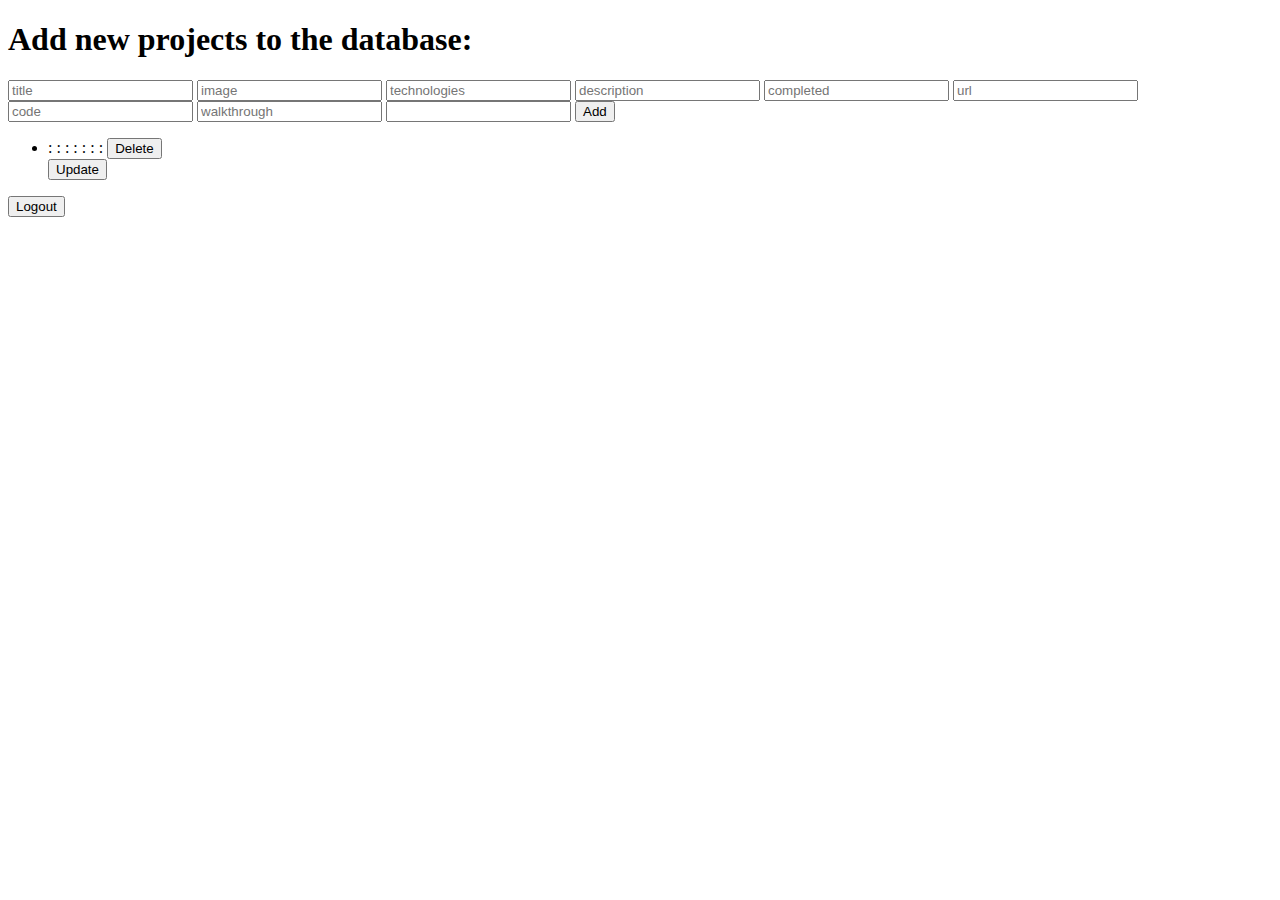
<file: src/main/resources/templates/admin.html>
<!DOCTYPE html>
<html lang="en" xmlns:th="http://www.thymeleaf.org">
<head>
    <meta charset="UTF-8"/>
    <meta name="viewport" content="width=device-width,initial-scale=1.0"/>
    <title>Admin</title>
    <span th:include="includes :: css"></span>
</head>
<body class="admin-body">

<div th:include="navbar :: navbar"></div>

<div class="container admin-pg">

    <h1>Add new projects to the database:</h1>
    <div class="admin-form">
        <form action="/admin/createProject" method="post">
            <input type="hidden"
                   th:name="${_csrf.parameterName}"
                   th:value="${_csrf.token}"/>
            <input type="text" name="title" required="required" placeholder="title"/>
            <input type="text" name="image" placeholder="image"/>
            <input type="text" name="technologies" placeholder="technologies"/>
            <input type="text" name="description" placeholder="description"/>
            <input type="text" name="completed" placeholder="completed"/>
            <input type="text" name="url" placeholder="url"/>
            <input type="text" name="code" placeholder="code"/>
            <input type="text" name="walkthrough" placeholder="walkthrough"/>
            <input type="text" name="viewable">
            <input type="submit" value="Add"/>
        </form>
    </div>
    <ul>
        <li th:each="project : ${projects}">
            <form action="/admin/deleteProject" method="post">
                <span th:text="${project.title}"></span>
                :
                <span th:text="${project.image}"></span>
                :
                <span th:text="${project.technologies}"></span>
                :
                <span th:text="${project.description}"></span>
                :
                <span th:text="${project.completed}"></span>
                :
                <span th:text="${project.url}"></span>
                :
                <span th:text="${project.code}"></span>
                :
                <span th:text="${project.walkthrough}"></span>

                <input type="hidden"
                       th:name="${_csrf.parameterName}"
                       th:value="${_csrf.token}"/>
                <input type="hidden" name="id" th:value="${project.id}"/>
                <input type="submit" value="Delete"/>

            </form>

            <form th:action="'/admin/updateProject/' + ${project.id}" method="get">
                <input type="hidden" name="id" th:value="${project.id}"/>
                <input type="submit" value="Update"/>

            </form>

        </li>
    </ul>

    <form th:action="@{/login}" method="post">
        <input type="hidden"
               th:name="${_csrf.parameterName}"
               th:value="${_csrf.token}"/>
        <input type="submit" value="Logout"/>
    </form>

</div>

<div th:include="navbar :: project-footer"></div>

<span th:include="includes :: js"></span>

</body>

</html>
</file>
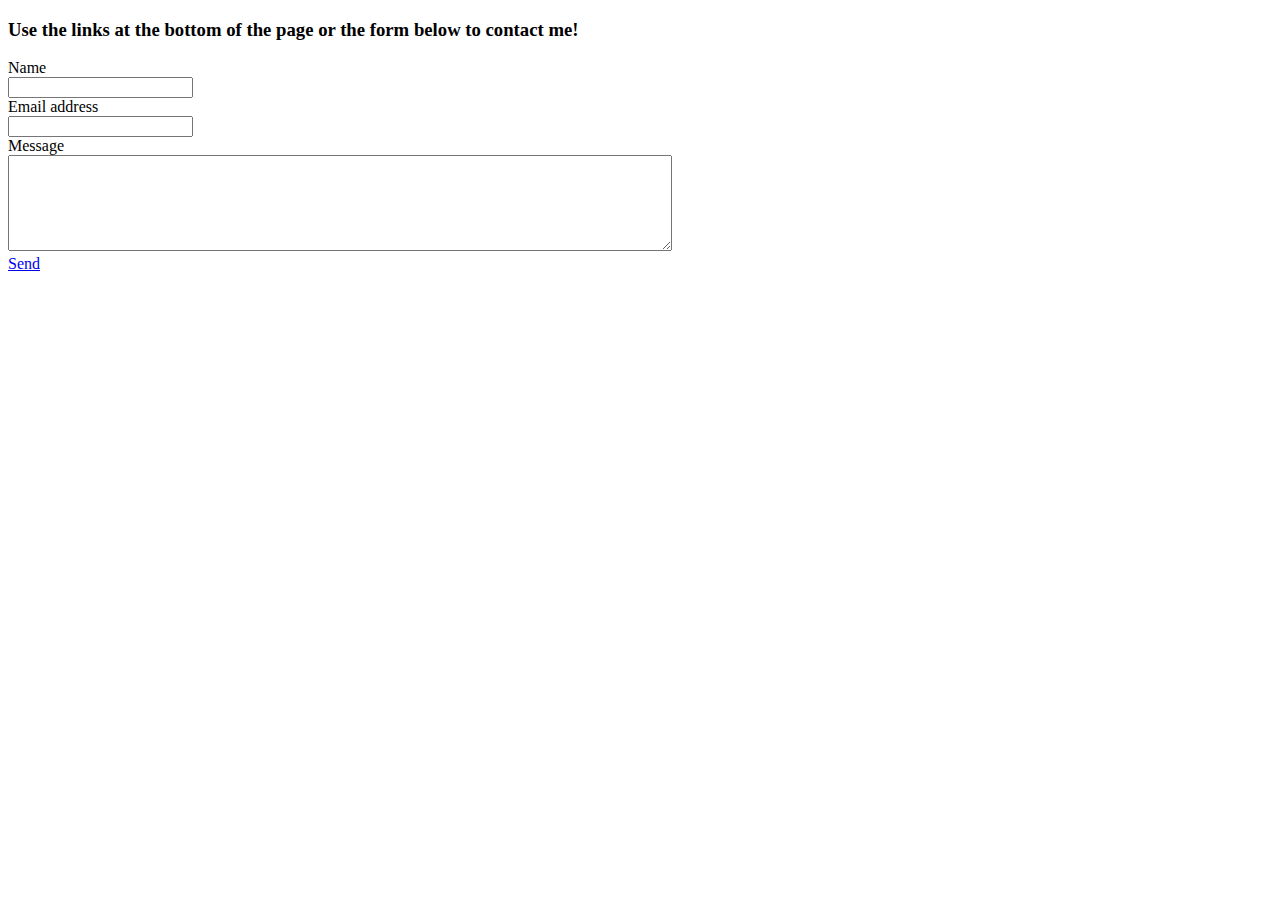
<file: src/main/resources/templates/contact.html>
<!DOCTYPE html>
<html lang="en" xmlns:th="http://www.thymeleaf.org">
<head>
    <meta charset="UTF-8"/>
    <meta name="viewport" content="width=device-width,initial-scale=1.0"/>
    <title>Contact Me</title>
    <span th:include="includes :: css"></span>

</head>
<body class="contact-body">

<div th:include="navbar :: navbar"></div>
<section class="contact-pg opacity-contact-pg">
    <div class="container contact-container">

        <h3 class="contact">Use the links at the bottom of the page or the form below to contact me!</h3>
        <div class="contact-form">


            <form action="/contact" method="post" enctype="multipart/form-data">

                <div>
                    <label for="name">Name</label>
                </div>
                <div>
                    <input class="form-control" name="name" id="name" type="text"/>
                </div>
                <div>
                    <label for="email">Email address</label>
                </div>
                <div>
                    <input class="form-control" name="email" type="email" id="email"/>
                </div>
                <div>
                    <label for="message">Message</label>
                </div>
                <div>
                    <textarea class="form-control text-area" name="message" id="message" cols="80" rows="6"></textarea>
                </div>
                <div>
                    <input type="hidden"
                           th:name="${_csrf.parameterName}"
                           th:value="${_csrf.token}"/>

                    <a href="mailto:cdhorn515@gmail.com?subject=Hi%20Christina,%20I%20like%20your%20portfolio%20site" type="button" class="btn btn-xl btn-contact">Send</a>
                </div>
            </form>

        </div>
    </div>
</section>

<div th:include="navbar :: main-footer"></div>

<span th:include="includes :: js"></span>

</body>
</html>
</file>
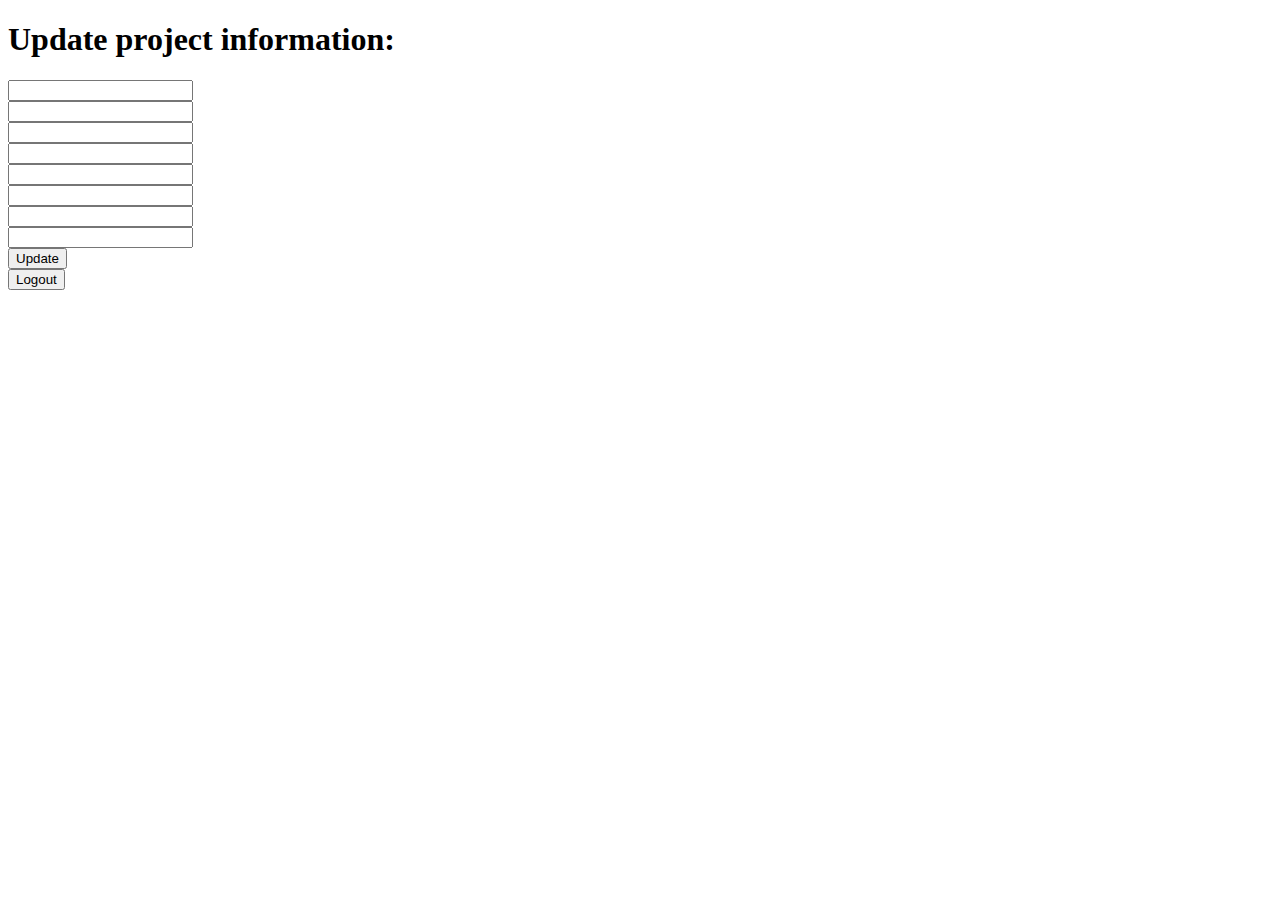
<file: src/main/resources/templates/edit.html>
<!DOCTYPE html>
<html lang="en" xmlns:th="http://www.thymeleaf.org">
<head>
    <meta charset="UTF-8"/>
    <meta name="viewport" content="width=device-width,initial-scale=1.0"/>
    <title>Admin Edit</title>
    <span th:include="includes :: css"></span>
</head>
<body class="admin-body">

<div th:include="navbar :: navbar"></div>

<div class="container admin-pg">
    <h1>Update project information:</h1>

    <form th:action="'/admin/updateProject/' + ${project.id}" method="post">
        <div>
            <input class="updateProject" type="text" name="title" required="required" th:value="${project.title}"/>
        </div>
        <div>
            <input class="updateProject" type="text" name="image" th:value="${project.image}"/>
        </div>
        <div>
            <input class="updateProject" type="text" name="technologies" th:value="${project.technologies}"/>
        </div>
        <div>
            <input class="updateProject" type="text" name="description" th:value="${project.description}"/>
        </div>
        <div>
            <input class="updateProject" type="text" name="completed" th:value="${project.completed}"/>
        </div>
        <div>
            <input class="updateProject" type="text" name="url" th:value="${project.url}"/>
        </div>
        <div>
            <input class="updateProject" type="text" name="code" th:value="${project.code}"/>
        </div>
        <div>
            <input class="updateProject" type="text" name="walkthrough" th:value="${project.walkthrough}"/>
        </div>
        <div>
            
        </div>

        <input type="hidden"
               th:name="${_csrf.parameterName}"
               th:value="${_csrf.token}"/>
        <input type="hidden" name="id" th:value="${project.id}"/>
        <input type="submit" value="Update"/>
    </form>

    <form th:action="@{/logout}" th:method="post">
        <input type="hidden"
               th:name="${_csrf.parameterName}"
               th:value="${_csrf.token}"/>
        <input type="submit" value="Logout"/>
    </form>

</div>

<div th:include="navbar :: main-footer"></div>

<span th:include="includes :: js"></span>

</body>
</html>
</file>
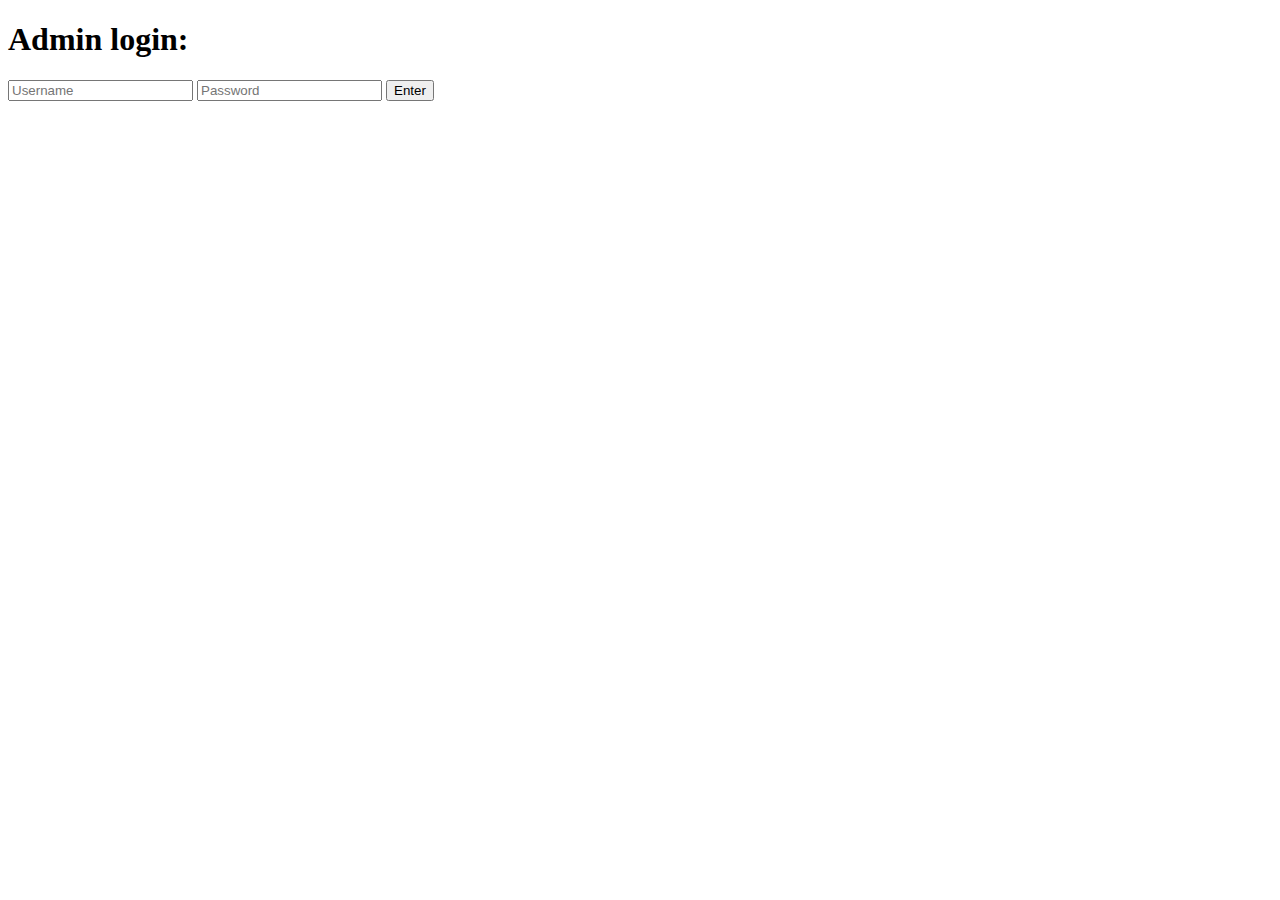
<file: src/main/resources/templates/login.html>
<!DOCTYPE html>
<html lang="en" xmlns:th="http://www.thymeleaf.org">
<head>
    <meta charset="UTF-8"/>
    <title>Title</title>
    <span th:include="includes :: css"></span>
</head>

<body>
<div th:include="navbar :: navbar"></div>
<section class="admin-section">

    <h3 th:text="${message}"></h3>

    <div class="container">
        <h1 class="admin-login">Admin login:</h1>
        <form th:action="@{/login}" th:object="${user}" method="post">
            <input type="hidden"
                   th:name="${_csrf.parameterName}"
                   th:value="${_csrf.token}"/>
            <input type="text" th:field="*{username}" placeholder="Username"/>
            <input type="password" th:field="*{password}" placeholder="Password"/>
            <input type="submit" value="Enter"/>
        </form>

    </div>

</section>
<div th:include="navbar :: main-footer"></div>


<span th:include="includes :: js"></span>

</body>

</html>
</file>
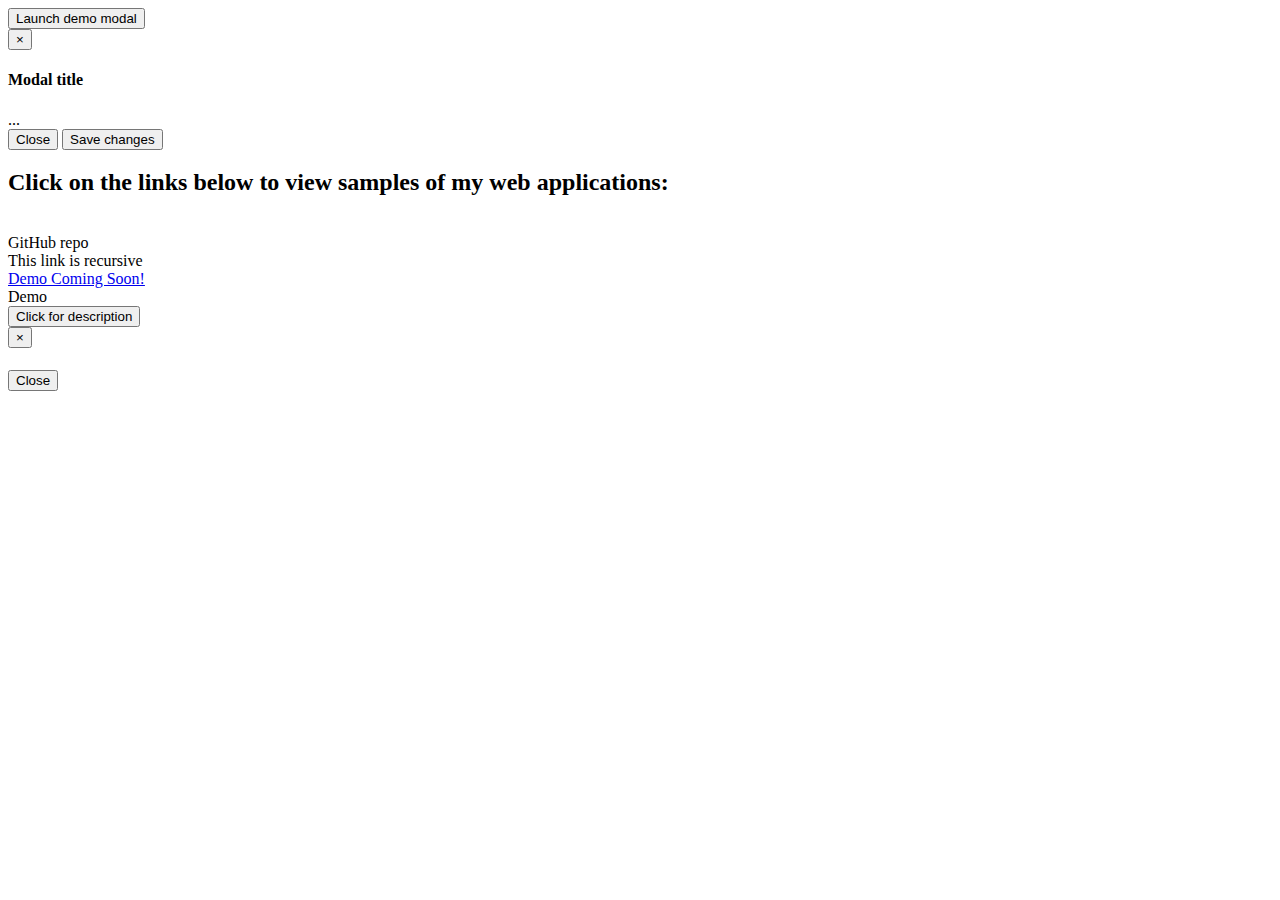
<file: src/main/resources/templates/projects.html>
<!DOCTYPE html>
<html xmlns:th="http://www.thymeleaf.org" lang="en">
<head>
    <meta charset="UTF-8"/>
    <meta name="viewport" content="width=device-width,initial-scale=1.0"/>
    <title>Featured Projects</title>
    <span th:include="includes :: css"></span>
</head>
<body>
<!-- Button trigger modal -->
<button type="button" class="btn btn-primary btn-lg" data-toggle="modal" data-target="#myModal">
    Launch demo modal
</button>

<!-- Modal -->
<div class="modal fade" id="myModal" tabindex="-1" role="dialog" aria-labelledby="myModalLabel">
    <div class="modal-dialog" role="document">
        <div class="modal-content">
            <div class="modal-header">
                <button type="button" class="close" data-dismiss="modal" aria-label="Close"><span aria-hidden="true">&times;</span></button>
                <h4 class="modal-title" id="myModalLabel">Modal title</h4>
            </div>
            <div class="modal-body">
                ...
            </div>
            <div class="modal-footer">
                <button type="button" class="btn btn-default" data-dismiss="modal">Close</button>
                <button type="button" class="btn btn-primary">Save changes</button>
            </div>
        </div>
    </div>
</div>


<div th:include="navbar :: navbar"></div>

<section class="opacity-project-pg">

    <div class="container project-container">

        <h2 class="projects">Click on the links below to view samples of my web applications:</h2>

        <div class="row project-row">
            <div th:each="project : ${projects}" class="col-md-4 col-sm-12 project-row">
                <div class="thumbnail-title"><a target="_blank" th:href="${project.url}"
                                                th:text="${project.title}"></a></div>
                <a target="_blank" th:href="${project.url}">
                    <img class="thumbnail" th:src="${project.image}" alt=""/>
                </a>
                <div class="thumbnail-txt">
                    <div class="technologies" th:text="${project.technologies}"></div>
                    <div class="repo"><a target="_blank" th:href="${project.code}">GitHub repo</a></div>
                    <!--add conditional to check for portfolio project-->
                    <div class="demo"><a th:href="${project.url}" th:if="${project.title} == 'Portfolio Page'">This link is recursive</a></div>
                    <div
                            class="demo"><a th:if="${project.title} == 'Running Routes'" href="#">Demo Coming
                        Soon!</a></div>

                    <div class="demo"><a th:target="_blank" th:href="${project.walkthrough}" th:if="${project.title} !='Running Routes'">Demo</a></div>

                    <div class="information">
                        <!-- Button trigger modal -->
                        <button type="button" class="btn btn-default btn-md"
                           data-toggle="modal" th:attr="data-target='#' + ${project.id}">
                            Click for description
                        </button>
                    </div>
                </div>
            </div>
        </div>

        <!-- Modal -->
        <div th:each="project : ${projects}" class="modal fade" th:id="${project.id}"
             aria-labelledby="projectTitle" tabindex="-1" role="dialog">

            <div class="modal-dialog" role="document">
                <div class="modal-content">
                    <div class="modal-header">
                        <button type="button" class="close" data-dismiss="modal" aria-label="Close"><span
                                aria-hidden="true">&times;</span></button>
                        <h4 class="modal-title" id="projectTitle"
                            th:text="${project.title}"></h4>
                    </div>
                    <div class="modal-body">
                        <p class="description" th:text="${project.description}"></p>
                        <p class="completed" th:text="${project.completed}"></p>
                    </div>
                    <div class="modal-footer">
                        <button type="button" class="btn btn-default" data-dismiss="modal">Close</button>
                    </div>
                </div>
            </div>
        </div> <!--end of Modal div-->
    </div>

</section>

<div th:include="navbar :: project-footer"></div>
<span th:include="includes :: js"></span>


</body>
</html>
</file>
